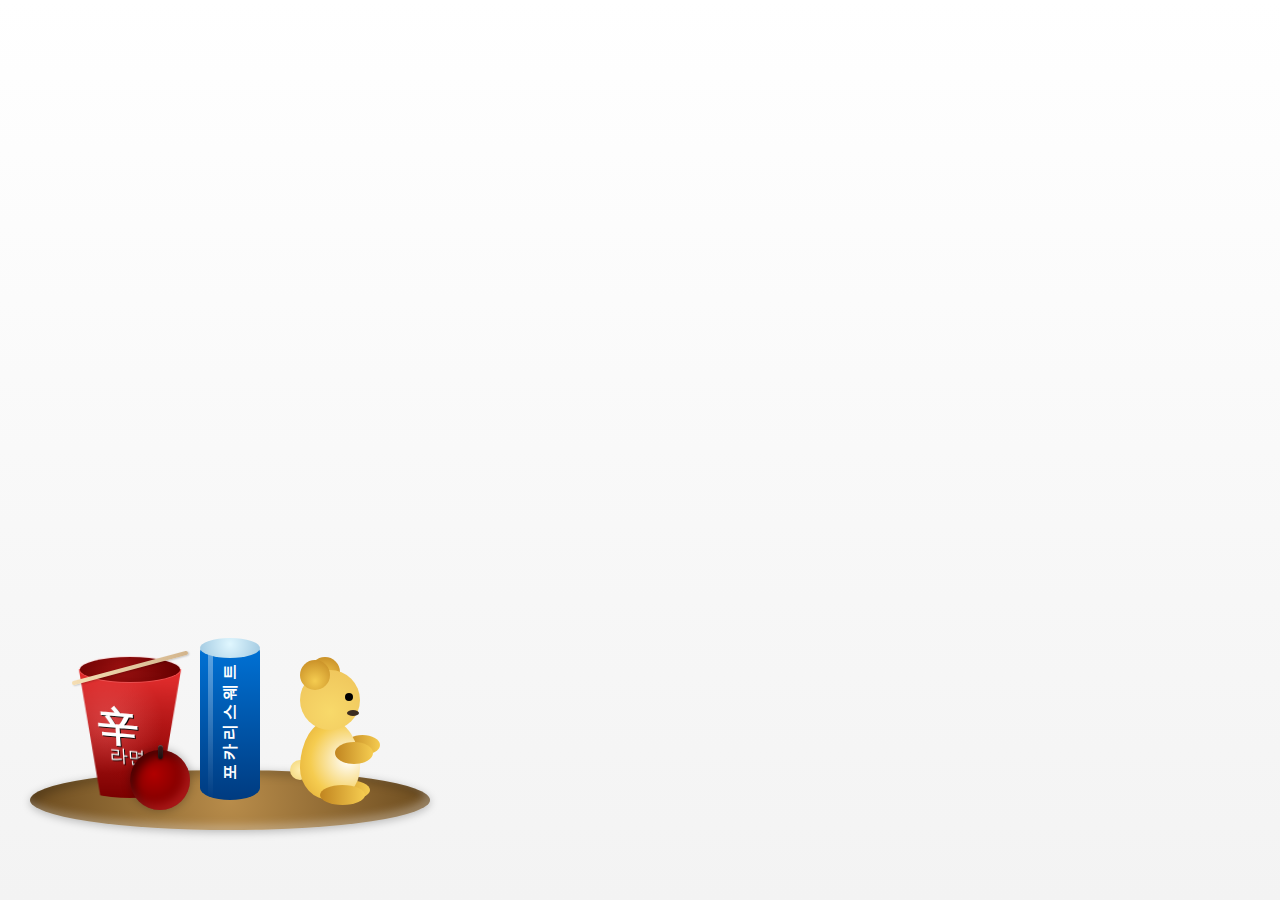
<file: codingfromlife.html>
<!DOCTYPE html>
<html lang="ko">
<head>
  <meta charset="UTF-8">
  <title>Coding from life</title>
  <link rel="stylesheet" href="codingfromlifestyle.css">
</head>
<body>
  <div class="scene">
    
    <div class="tray"></div>
    <div class="cup-lid"></div>
    <div class="chopstick"></div>

    <div class="cup-ramen">
      <div class="text-shin">辛</div>
      <div class="text-ramen">라면</div>
      <div class="cup-shadow"></div>
    </div>

    <div class="apple"></div>

    <div class="can">
      <div class="text-pocari">포카리스웨트</div>
      <div class="can-top"></div>
    </div>

    <div class="bear">
      <div class="ear left"></div>
      <div class="ear right"></div>
      <div class="head"></div>
      <div class="body"></div>
      <div class="arm left"></div>
      <div class="arm right"></div>
      <div class="foot left"></div>
      <div class="foot right"></div>
      <div class="tail"></div>
      <div class="eye"></div>
      <div class="mouth"></div>
    </div>

  </div>
</body>
</html>
</file>
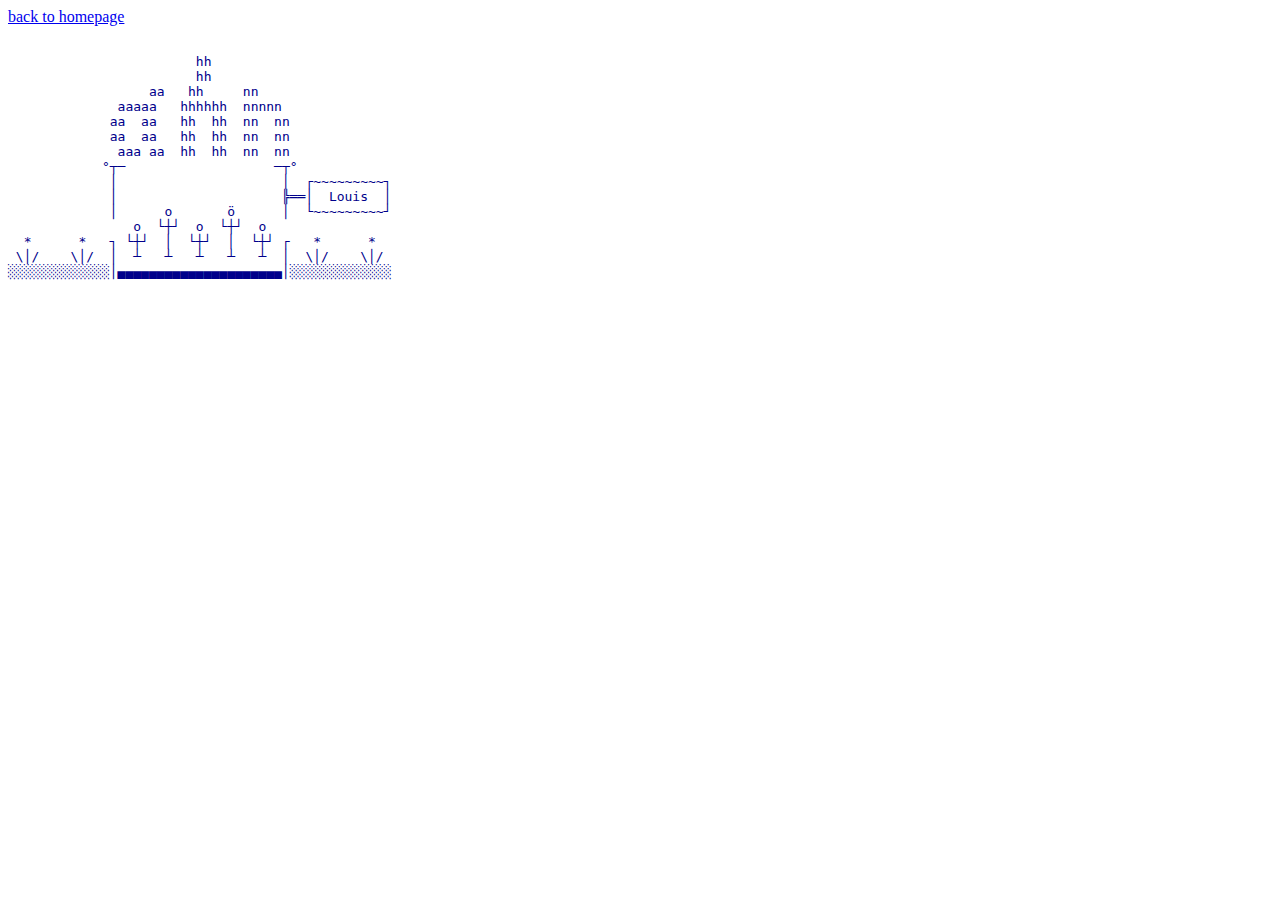
<file: ASCII/exterior-taeyongahn.html>
<!DOCTYPE html>
<html>
  <head>
        <title>Exterior of Louis' house</title>
        <meta charset="utf-8" />
  </head>
  <body>
  <a href="../index.html">back to homepage</a>
  <a href="interior-taeyongahn.html" style="text-decoration: none; color: darkblue;">
    <pre>

                        hh
                        hh   
                  aa   hh     nn
              aaaaa   hhhhhh  nnnnn
             aa  aa   hh  hh  nn  nn
             aa  aa   hh  hh  nn  nn
              aaa aa  hh  hh  nn  nn
            °┬─                   ─┬°  
             │                     │  ┌~~~~~~~~~┐
             │                     ╠══│  Louis  │
             │      o       ö      │  └~~~~~~~~~┘
                o  └┼┘  o  └┼┘  o     
  *      *   ┐ └┼┘  │  └┼┘  │  └┼┘ ┌   *      *
 \│/    \│/  │  ┴   ┴   ┴   ┴   ┴  │  \│/    \│/     
░░░░░░░░░░░░░│▄▄▄▄▄▄▄▄▄▄▄▄▄▄▄▄▄▄▄▄▄│░░░░░░░░░░░░░

    </pre>
  </a>
  </body>
</html>
</file>
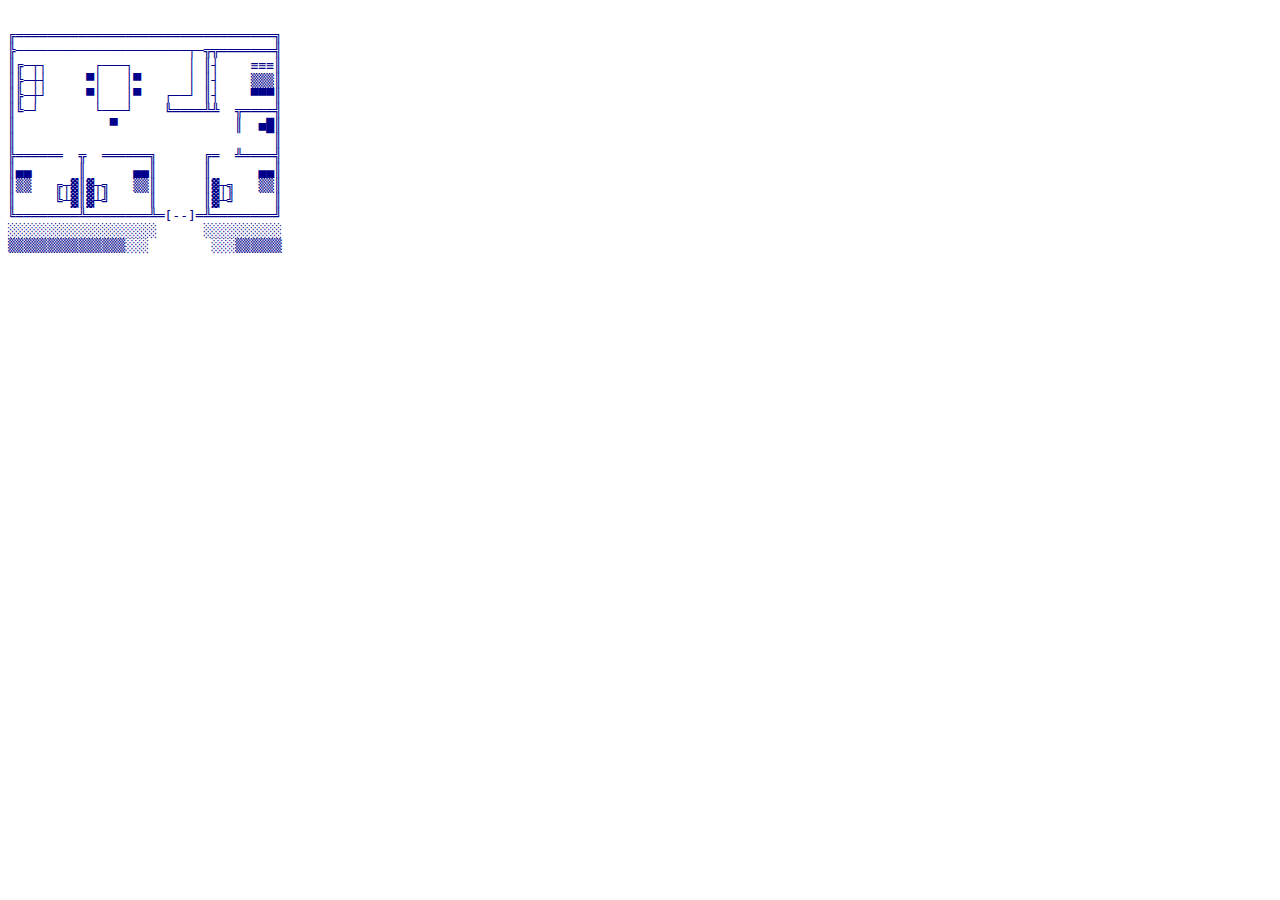
<file: ASCII/interior-taeyongahn.html>
<!DOCTYPE html>
<html>
  <head>
        <title>Interior of Louis' house</title>
        <meta charset="utf-8" />
  </head>
  <body>
  <a href="exterior-taeyongahn.html" style="text-decoration: none; color: darkblue;">
    <pre>

╔═════════════════════════════════╗
╠──────────────────────┬─╦╦═══════╣
║╔─┬┐      ┌───┐       │ ║┤    ≡≡≡║
║╠─┼┤     ▀│   │▀      │ ║┤    ▒▒▒║
║╠─┼┘     ▀│   │▀   ┌──┘ ║┤    ▀▀▀║
║╚─┘       └───┘    ╚════╩╩  ╦════╣
║            ▀               ║  ■█║
║                                 ║
╠══════  ╦  ══════╗      ╔═  ╩════╣
║▄▄      ║      ▄▄║      ║      ▄▄║
║▒▒   ╔┬▓║▓┬╗   ▒▒║      ║▓┬╗   ▒▒║
║     ╚┴▓║▓┴╝     ║      ║▓┴╝     ║
╚════════╩════════╩═[--]═╩════════╝
░░░░░░░░░░░░░░░░░░░      ░░░░░░░░░░
▒▒▒▒▒▒▒▒▒▒▒▒▒▒▒░░░        ░░░▒▒▒▒▒▒

    </pre>
  </a>
  </body>
</html>
</file>
<file: codingfromlifestyle.css>
body {
  margin: 0;
  padding: 0;
  background: linear-gradient(to bottom, #ffffff, #f3f3f3);
  font-family: 'Arial', sans-serif;
  overflow-x: hidden;
  overflow-y: visible;
}


.scene {
  position: relative;
  width: 100%;
  height: 100vh;
  overflow: visible;
}

.tray {
  position: absolute;
  bottom: 70px;
  left: 30px;
  width: 400px;
  height: 60px;
  background: radial-gradient(circle at center, #b88c4a, #6b4b1f);
  border-radius: 50% / 50%;
  box-shadow:
    inset -5px -5px 8px rgba(255, 255, 255, 0.3),
    inset 5px 5px 10px rgba(0, 0, 0, 0.2),
    0 2px 8px rgba(0, 0, 0, 0.25);
  z-index: 0;
}

.chopstick {
  position: absolute;
  left: 70px;
  bottom: calc(100px + 130px);
  width: 120px;
  height: 4px;
  background: linear-gradient(to right, #f5deb3, #d2b48c);
  border-radius: 2px;
  transform: rotate(-15deg);
  box-shadow: 1px 1px 2px rgba(0,0,0,0.2);
  z-index: 5;
}

.cup-lid {
  position: absolute;
  left: 80px;
  bottom: calc(100px + 130px - 12px);
  width: 100px;
  height: 25px;
  background: radial-gradient(circle at 40% 30%, #991010, #660000);
  border-radius: 50%;
  z-index: 4;
  box-shadow: 0 0 0 1px rgba(255, 160, 160, 0.3), inset 5px 5px 10px rgba(100, 0, 0, 0.2);
}

.cup-ramen {
  position: absolute;
  left: 80px;
  bottom: 100px;
  width: 100px;
  height: 130px;
   background:
    radial-gradient(circle at 30% 40%, rgba(255, 120, 120, 0.4), transparent 50%),
    radial-gradient(circle at 75% 60%, rgba(150, 0, 0, 0.3), transparent 60%),
    linear-gradient(to bottom, #e62e2e, #7a0000);
  clip-path: polygon(0% 0%, 100% 0%, 80% 100%, 20% 100%);
  border-radius: 0 0 50% 50% / 0 0 10% 10%;
  transform: perspective(400px) rotateX(-8deg);
  overflow: visible;
  z-index: 3;
}

.cup-ramen .text-shin,
.cup-ramen .text-ramen {
  position: absolute;
  color: white;
  text-shadow: 1px 1px black;
  transform: rotate(-3deg) skewY(8deg);
}


.text-shin {
  top: 30px;
  left: 18px;
  font-size: 40px;
  font-weight: bold;
}

.text-ramen {
  top: 75px;
  left: 30px;
  font-size: 18px;
}

.apple {
  position: absolute;
  left: 130px;
  bottom: 90px;
  width: 60px;
  height: 60px;
  background: radial-gradient(circle at 40% 40%, #b00000, #600000);
  border-radius: 50%;
  z-index: 3;
  box-shadow:
    inset -5px -5px 10px rgba(255, 60, 60, 0.4),
    inset 5px 5px 10px rgba(0, 0, 0, 0.5),
    0 0 10px rgba(0, 0, 0, 0.3);
}

.apple::after {
  content: "";
  position: absolute;
  top: -5px;
  left: 28px;
  width: 5px;
  height: 14px;
  background: linear-gradient(to bottom, #3c1e1e, #1a0e0e);
  border-radius: 3px;
  box-shadow: 0 1px 2px rgba(0,0,0,0.4), inset 0 1px 1px rgba(255,255,255,0.2);
  z-index: 3;
}

.can {
  position: absolute;
  left: 200px;
  bottom: 100px;
  width: 60px;
  height: 160px;
  background: linear-gradient(to bottom, #0074d9, #003b80);
  border-radius: 30px / 12px;
  z-index: 1;
  overflow: visible;
}

.can-top {
  position: absolute;
  top: -2px;
  left: 0;
  width: 100%;
  height: 20px;
  background: radial-gradient(circle at 50% 30%, #e0f7ff, #a0c8e0);
  border-radius: 50%;
  z-index: 2;
}

.text-pocari {
  position: absolute;
  top: 50%;
  left: 50%;
  transform: translate(-50%, -50%) rotate(-90deg);
  transform-origin: center center;
  font-size: 16px;
  font-weight: bold;
  color: white;
  letter-spacing: 4px;
  white-space: nowrap;
  z-index: 3;
}

.can::after {
  content: "";
  position: absolute;
  top: 0;
  left: 8px;
  width: 5px;
  height: 100%;
  background: linear-gradient(to bottom, rgba(255, 255, 255, 0.4), transparent);
  border-radius: 2px;
}

.bear {
  position: absolute;
  left: 270px;
  bottom: 90px;
  width: 100px;
  height: 140px;
  z-index: 2;
}

.bear .head {
  position: absolute;
  top: 0;
  left: 30px;
  width: 60px;
  height: 60px;
  background: radial-gradient(circle at 50% 70%, #f8d96a, #eec35a);
  border-radius: 50%;
  z-index: 2;
  overflow: hidden;
}

.bear .ear.left {
  position: absolute;
  top: -13px;
  left: 40px;
  width: 30px;
  height: 30px;
  background: radial-gradient(circle at 50% 70%, #f5cc50, #c18520);
  border-radius: 50%;
  z-index: 0;
}

.bear .ear.right {
  position: absolute;
  top: -10px;
  left: 30px;
  width: 30px;
  height: 30px;
  background: radial-gradient(circle at 50% 70%, #f5cc50, #c18520);
  border-radius: 50%;
  z-index: 3;
}

.bear .body {
  position: absolute;
  top: 50px;
  left: 30px;
  width: 60px;
  height: 80px;
  background: radial-gradient(circle at 80% 50%, #ffffff 0%, #f5cc50 60%, #e0a830 100%);
  border-radius: 50% 50% 50% 50% / 60% 60% 40% 40%;
  z-index: 1;
}

.bear .arm.left {
  position: absolute;
  top: 65px;
  left: 75px;
  width: 35px;
  height: 20px;
  background: linear-gradient(to right, #c18520, #f5cc50);
  border-radius: 50%;
  z-index: 0;
}

.bear .arm.right {
  position: absolute;
  top: 72px;
  left: 65px;
  width: 38px;
  height: 22px;
  background: linear-gradient(to right, #c18520, #f5cc50);
  border-radius: 50%;
  z-index: 2;
}
.bear .foot.left {
  position: absolute;
  bottom: 10px;
  left: 55px;
  width: 45px;
  height: 20px;
  background: linear-gradient(to right, #c18520, #f5cc50);
  border-radius: 50%;
  z-index: 0;
}

.bear .foot.right {
  position: absolute;
  bottom: 5px;
  left: 50px;
  width: 45px;
  height: 20px;
  background: linear-gradient(to right, #c18520, #f5cc50); #e0a830);
  border-radius: 50%;
  z-index: 2;
}

.bear .tail {
  position: absolute;
  top: 90px;
  left: 20px;
  width: 20px;
  height: 20px;
  background: radial-gradient(circle, #ffeeb0, #f2d577);
  border-radius: 50%;
  z-index: 0;
}
.bear .eye {
  position: absolute;
  top: 23px;
  left: 75px;
  width: 8px;
  height: 8px;
  background: black;
  border-radius: 50%;
  z-index: 3;
}

.bear .mouth {
  position: absolute;
  top: 40px;
  left: 77px;
  width: 12px;
  height: 6px;
  background: #3b2b20;
  border-radius: 50%;
  z-index: 3;
}
</file>
